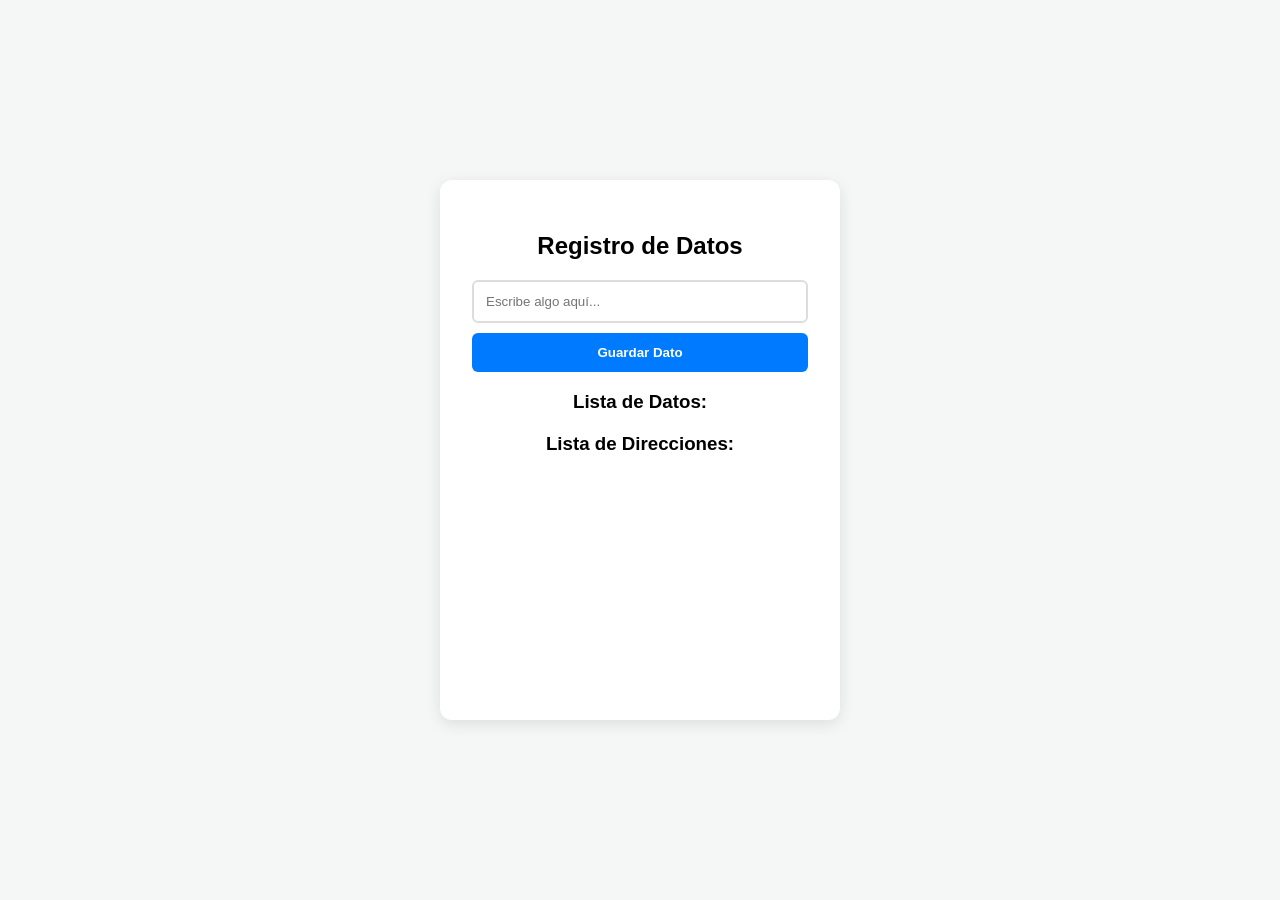
<file: Scrapper.html>
<!DOCTYPE html>
<html lang="es">

<head>
    <meta charset="UTF-8">
    <meta name="viewport" content="width=device-width, initial-scale=1.0">
    <title>Captura de Datos</title>
    
</head>

<body>
    <style>
        * {
            box-sizing: border-box;
            font-family: 'Segoe UI', Tahoma, Geneva, Verdana, sans-serif;
        }

        body {
            background-color: #f4f7f6;
            display: flex;
            justify-content: center;
            align-items: center;
            height: 100vh;
            margin: 0;
        }

        .container {
            background: white;
            padding: 2rem;
            border-radius: 12px;
            box-shadow: 0 4px 15px rgba(0, 0, 0, 0.1);
            width: 90%;
            max-width: 400px;
            text-align: center;
        }

        .input-group {
            display: flex;
            flex-direction: column;
            gap: 10px;
        }

        input {
            padding: 12px;
            border: 2px solid #ddd;
            border-radius: 6px;
            outline: none;
            transition: border-color 0.3s;
        }

        input:focus {
            border-color: #007bff;
        }

        button {
            padding: 12px;
            background-color: #007bff;
            color: white;
            border: none;
            border-radius: 6px;
            cursor: pointer;
            font-weight: bold;
            transition: background 0.3s;
        }

        button:hover {
            background-color: #0056b3;
        }

        #dataList {
            list-style: none;
            padding: 0;
            margin-top: 20px;
            text-align: left;
        }

        #dataList li {
            background: #e9ecef;
            margin-bottom: 5px;
            padding: 8px 12px;
            border-radius: 4px;
            word-break: break-all;
        }
        .container: {;
            height: 60%;
        }
        #datos{
            height: 60%;
        }
    </style>
    <div class="container" id="datos">
        <h2>Registro de Datos</h2>
        <div class="input-group">
            <input type="text" id="userInput" placeholder="Escribe algo aquí..." autocomplete="off">
            <button id="addBtn">Guardar Dato</button>
        </div>

        <h3>Lista de Datos:</h3>
        <ul id="dataList">
        </ul>

        <h3>Lista de Direcciones:</h3>
        <ul id="direlist">
        </ul>
    </div>

<script>
    const inputTexto = document.getElementById('userInput');
    const botonGuardar = document.getElementById('addBtn');
    const listaVisual = document.getElementById('dataList');

    // Función unificada para copiar con Alerta Personalizada
    function copiarConAlerta(texto, tipo) {
        if (!texto || texto === "---") return;
        
        navigator.clipboard.writeText(texto).then(() => {
            alert(`✅ ${tipo} copiado con éxito:\n${texto}`);
        }).catch(err => {
            console.error('Error al copiar: ', err);
        });
    }

    function encontrarDato(obj, llave) {
        if (!obj || typeof obj !== 'object') return null;
        if (obj[llave] !== undefined && obj[llave] !== null) return obj[llave];
        for (let p in obj) {
            if (typeof obj[p] === 'object') {
                let res = encontrarDato(obj[p], llave);
                if (res !== null) return res;
            }
        }
        return null;
    }

    function localizarArray(obj) {
        if (Array.isArray(obj) && obj.length > 5) return obj;
        if (typeof obj !== 'object' || obj === null) return null;
        for (let k in obj) {
            let res = localizarArray(obj[k]);
            if (res) return res;
        }
        return null;
    }

    botonGuardar.addEventListener('click', () => {
        const contenido = inputTexto.value.trim();
        if (!contenido) return;
        try {
            const jsonParsed = JSON.parse(contenido);
            const arrayEnvios = localizarArray(jsonParsed);
            if (arrayEnvios) {
                renderizarTabla(arrayEnvios);
                inputTexto.value = ""; 
            } else {
                alert("No se encontró la lista de envíos.");
            }
        } catch (e) {
            alert("Error: JSON no válido.");
        }
    });

    function renderizarTabla(datos) {
        listaVisual.innerHTML = ""; 
        const tabla = document.createElement('table');
        tabla.style.width = "100%";
        tabla.style.borderCollapse = "collapse";
        tabla.style.marginTop = "15px";

        // Configuración de columnas (Añadida columna #)
        const columnasDef = [
            { id: 'indice', titulo: '#' },
            { id: 'standardizedAddressString', titulo: 'Dirección' },
            { id: 'stopNumber', titulo: 'Parada' },
            { id: 'fullName', titulo: 'Nombre' }
        ];

        const thead = document.createElement('thead');
        
        // 1. FILA VERDE: COPIAR TODO
        const filaCopiarTodo = document.createElement('tr');
        const thCopiarTodo = document.createElement('th');
        thCopiarTodo.colSpan = 4;
        thCopiarTodo.textContent = "📋 COPIAR TODO (Tabla Completa)";
        thCopiarTodo.style.background = "#28a745";
        thCopiarTodo.style.color = "white";
        thCopiarTodo.style.padding = "10px";
        thCopiarTodo.style.cursor = "pointer";
        thCopiarTodo.onclick = () => {
            let textoCompleto = "#\tDirección\tParada\tNombre\n";
            datos.forEach((item, index) => {
                const d = encontrarDato(item, 'standardizedAddressString') || "---";
                const p = encontrarDato(item, 'stopNumber') || "---";
                const n = encontrarDato(item, 'fullName') || "---";
                textoCompleto += `${index + 1}\t${d}\t${p}\t${n}\n`;
            });
            copiarConAlerta(textoCompleto, "Contenido de la tabla");
        };
        filaCopiarTodo.appendChild(thCopiarTodo);
        thead.appendChild(filaCopiarTodo);

        // 2. FILA AZUL: ENCABEZADOS
        const filaHead = document.createElement('tr');
        filaHead.style.background = "#007bff";
        filaHead.style.color = "white";

        columnasDef.forEach(col => {
            const th = document.createElement('th');
            th.textContent = col.titulo;
            th.style.padding = "10px";
            th.style.border = "1px solid #ddd";
            th.style.cursor = "pointer";
            
            th.onclick = (e) => {
                e.stopPropagation();
                if(col.id === 'indice') return; // El índice no se copia solo
                const dataCol = datos.map(item => encontrarDato(item, col.id) || "---").join("\n");
                copiarConAlerta(dataCol, `Contenido columna ${col.titulo}`);
            };
            filaHead.appendChild(th);
        });
        thead.appendChild(filaHead);
        tabla.appendChild(thead);

        // --- CUERPO ---
        const tbody = document.createElement('tbody');
        datos.forEach((item, index) => {
            const direccion = encontrarDato(item, 'standardizedAddressString') || "---";
            const parada = encontrarDato(item, 'stopNumber') || "---";
            const nombre = encontrarDato(item, 'fullName') || "---";
            
            const fila = document.createElement('tr');
            fila.style.cursor = "pointer";
            fila.style.background = "white";
            fila.onmouseover = () => fila.style.background = "#f8f9fa";
            fila.onmouseout = () => fila.style.background = "white";
            
            // Al hacer clic en la fila copia la información combinada
            fila.onclick = () => copiarConAlerta(`${direccion} | ${parada} | ${nombre}`, "Contenido fila");

            fila.innerHTML = `
                <td style="padding:8px; border:1px solid #ddd; font-size:12px; text-align:center; font-weight:bold; background:#f1f1f1;">${index + 1}</td>
                <td style="padding:8px; border:1px solid #ddd; font-size:12px;">${direccion}</td>
                <td style="padding:8px; border:1px solid #ddd; font-size:12px; text-align:center;">${parada}</td>
                <td style="padding:8px; border:1px solid #ddd; font-size:12px;">${nombre}</td>
            `;
            tbody.appendChild(fila);
        });

        tabla.appendChild(tbody);
        listaVisual.appendChild(tabla);
    }
</script>

</body>

</html>
</file>
